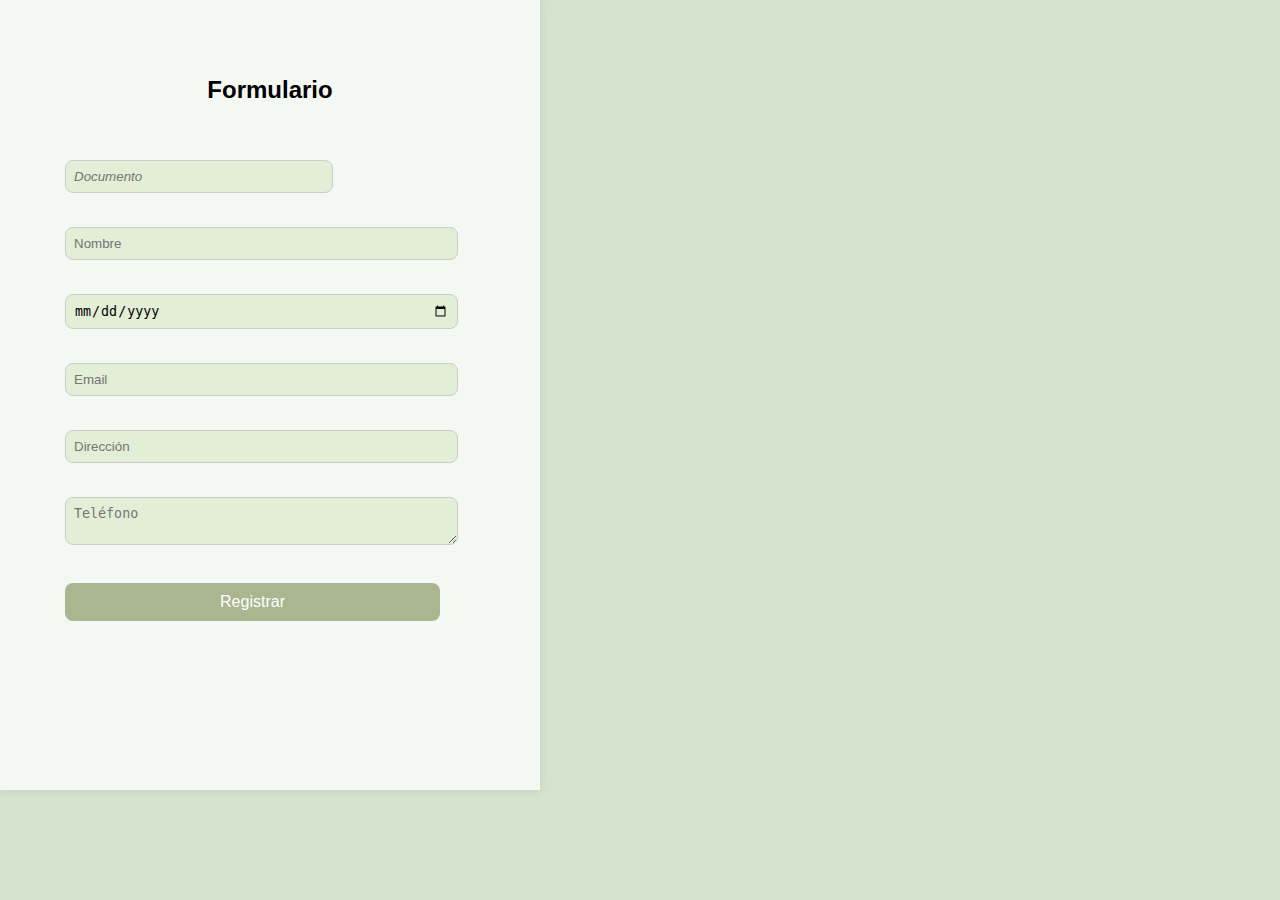
<file: index.html>
<!DOCTYPE html>
<html lang="es">

<head>
    <meta charset="UTF-8">
    <meta name="viewport" content="width=device-width, initial-scale=1.0">
    <title>Formulario</title>
    <link rel="stylesheet" href="estilos.css">
</head>

<body>
    
    <form id="formularioRegistro" action="procesar_formulario.php" method="POST">
        <br><br>
        <h2>Formulario</h2>
         <br><br>
        <input type="text" id="Documento" name="Documento" class="input-documento" placeholder="Documento" required><br><br>
         
        <div class="parametros">

        <input type="text" id="Nombre" name="Nombre" placeholder="Nombre" required><br><br>

        <input type="date" id="Fecha_de_Nacimiento" name="Fecha_de_Nacimiento" placeholder="Fecha de Nacimiento" required><br><br>

        <input type="text" id="Email" name="Email" placeholder="Email" required><br><br>

        <input type="text" id="Direccion" name="Direccion" placeholder="Dirección" required><br><br>

    </div>

        <textarea id="Telefono" name="Telefono" placeholder="Teléfono"></textarea><br><br>

        <input type="submit" value="Registrar">
    </form>
    <script src="scripts.js"></script>
</body>

</html>
</file>
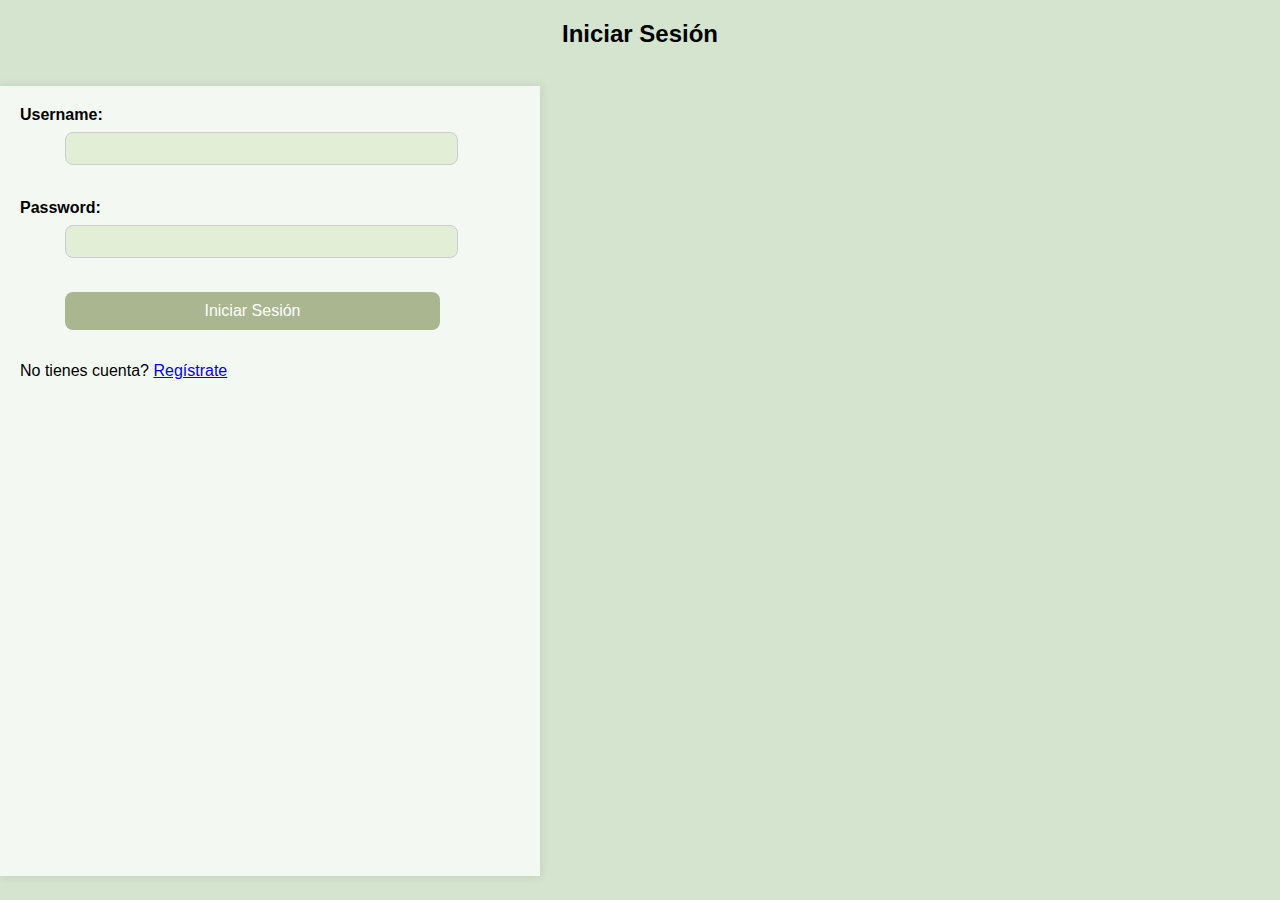
<file: login.html>
<!DOCTYPE html>
<html lang="en">
<head>
    <meta charset="UTF-8">
    <meta name="viewport" content="width=device-width, initial-scale=1.0">
    <title>Iniciar Sesión</title>
    <link rel="stylesheet" href="estilos.css">
</head>
<body>
    <h2>Iniciar Sesión</h2>
    <br>
    <form id="formularioLogin" action="procesar_login.php" method="POST">
        <label for="username">Username:</label>
        <input type="text" id="username" name="username" required><br><br>

        <label for="password">Password:</label>
        <input type="password" id="password" name="password" required><br><br>

        <input type="submit" value="Iniciar Sesión">
        <p>No tienes cuenta? <a href="registro.html">Regístrate</a></p>
    </form>
</body>
</html>
</file>
<file: estilos.css>
.input-documento {
    width: 50%; 
    background-color: #dcebcabe;
    color: white;
    font-style: oblique;
}

body {
    font-family: Arial, sans-serif;
    background-color: #D5E4CF;
    margin: 0;       /* Eliminar margen */
    padding: 0;      /* Eliminar padding */
}


h2 {
    text-align: center;
}


form {
   height: 750px;
   width: 500px;
   margin: 0;        /* Eliminar margen */
   padding: 20px;    /* Ajustar o eliminar según necesites */
   background-color: #ffffffbe;
   box-shadow: 0 0 10px rgba(0, 0, 0, 0.1);
   border-radius: 0px;
  
}
label {
    display: block;
    margin-bottom: 8px;
    font-weight: bold;
}

input,
textarea {
    width: 75%;
    padding: 8px;
    margin-bottom: 16px;
    border: 1px solid #ccc;
    border-radius: 8px;
    background-color: #dcebcabe;
    margin-left: 45px;
}

input[type="submit"] {
    background-color: #a9b690;
    color: white;
    border: none;
    cursor: pointer;
    padding: 10px 15px;
    font-size: 16px;
}

input[type="submit"]:hover {
    background-color: #45a049;
}
</file>
